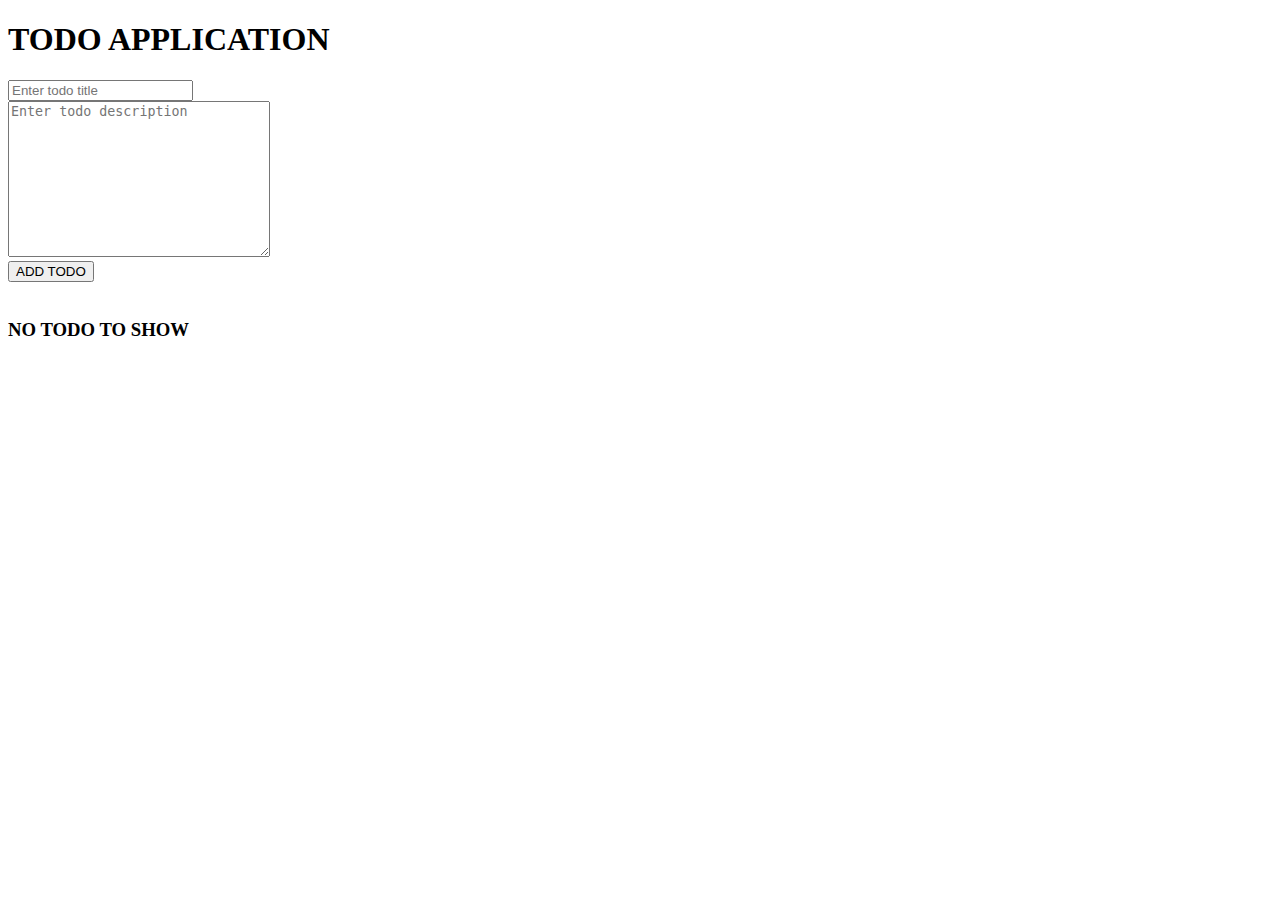
<file: new TODO APP.html>
<!DOCTYPE html>
<html lang="en">
  <head>
    <meta name="viewport" content="width=device-width, initial-scale=1.0" />
    <title>TODO APPLICATION</title>
    <link
      href="https://cdn.jsdelivr.net/npm/bootstrap@5.0.0-beta3/dist/css/bootstrap.min.css"
      rel="stylesheet"
      integrity="sha384-eOJMYsd53ii+scO/bJGFsiCZc+5NDVN2yr8+0RDqr0Ql0h+rP48ckxlpbzKgwra6"
      crossorigin="anonymous"/>
  </head>
  <body class="bg-primary">
    
      <div class="container my-2">
      <h1 class="text-center text-white">TODO APPLICATION</h1>

      <div class="card">
        <div class="card-body">
          <form action="#">
            <input
              id="title"
              type="text"
              class="form-control"
              placeholder="Enter todo title"/><br/>

            <textarea
              id="desc"
              cols="30"
              rows="10"
              class="form-control"
              placeholder="Enter todo description"></textarea>

            <div class="container text-center mt-2">
              <button onclick="add_todo()" class="btn btn-primary">
                ADD TODO
              </button>
            </div>
          </form>
        </div>
      </div>

      <br />

      <div class="main-content" id="main-content"></div>
    </div>

    <script>
      const add_todo = () => {
        let title = document.getElementById("title").value;
        let desc = document.getElementById("desc").value;

        let todos = [];

        //string
        let localTodos = localStorage.getItem("todos");

        if (localTodos != null) {
          todos = JSON.parse(localTodos);
        }

        let todoObject = {
          title: title,
          desc: desc,
          id: Math.trunc(Math.random() * 1000),
        };

        todos.push(todoObject);

        localStorage.setItem("todos", JSON.stringify(todos));

        show_todo();

      };

      //show the data

      const show_todo = () => {
        let todoString = localStorage.getItem("todos");

        let content = "";

        if (todoString == null) {
          //no todo
          content += "<h3 class='text-white'>NO TODO TO SHOW</h3>";
        } else {
          let todos = JSON.parse(todoString);
          for (let todo of todos.reverse()) {
            content += `
              
              
              <div class='card mt-2'>
                <div class='card-body'>
                       <h3>${todo.title}</h3>
                       <p>${todo.desc}</p> 
                </div>    
              </div>
              
              
              `;
          }
        }

        document.getElementById("main-content").innerHTML = content;
      };

      show_todo();
    </script>
  </body>
</html>
</file>
